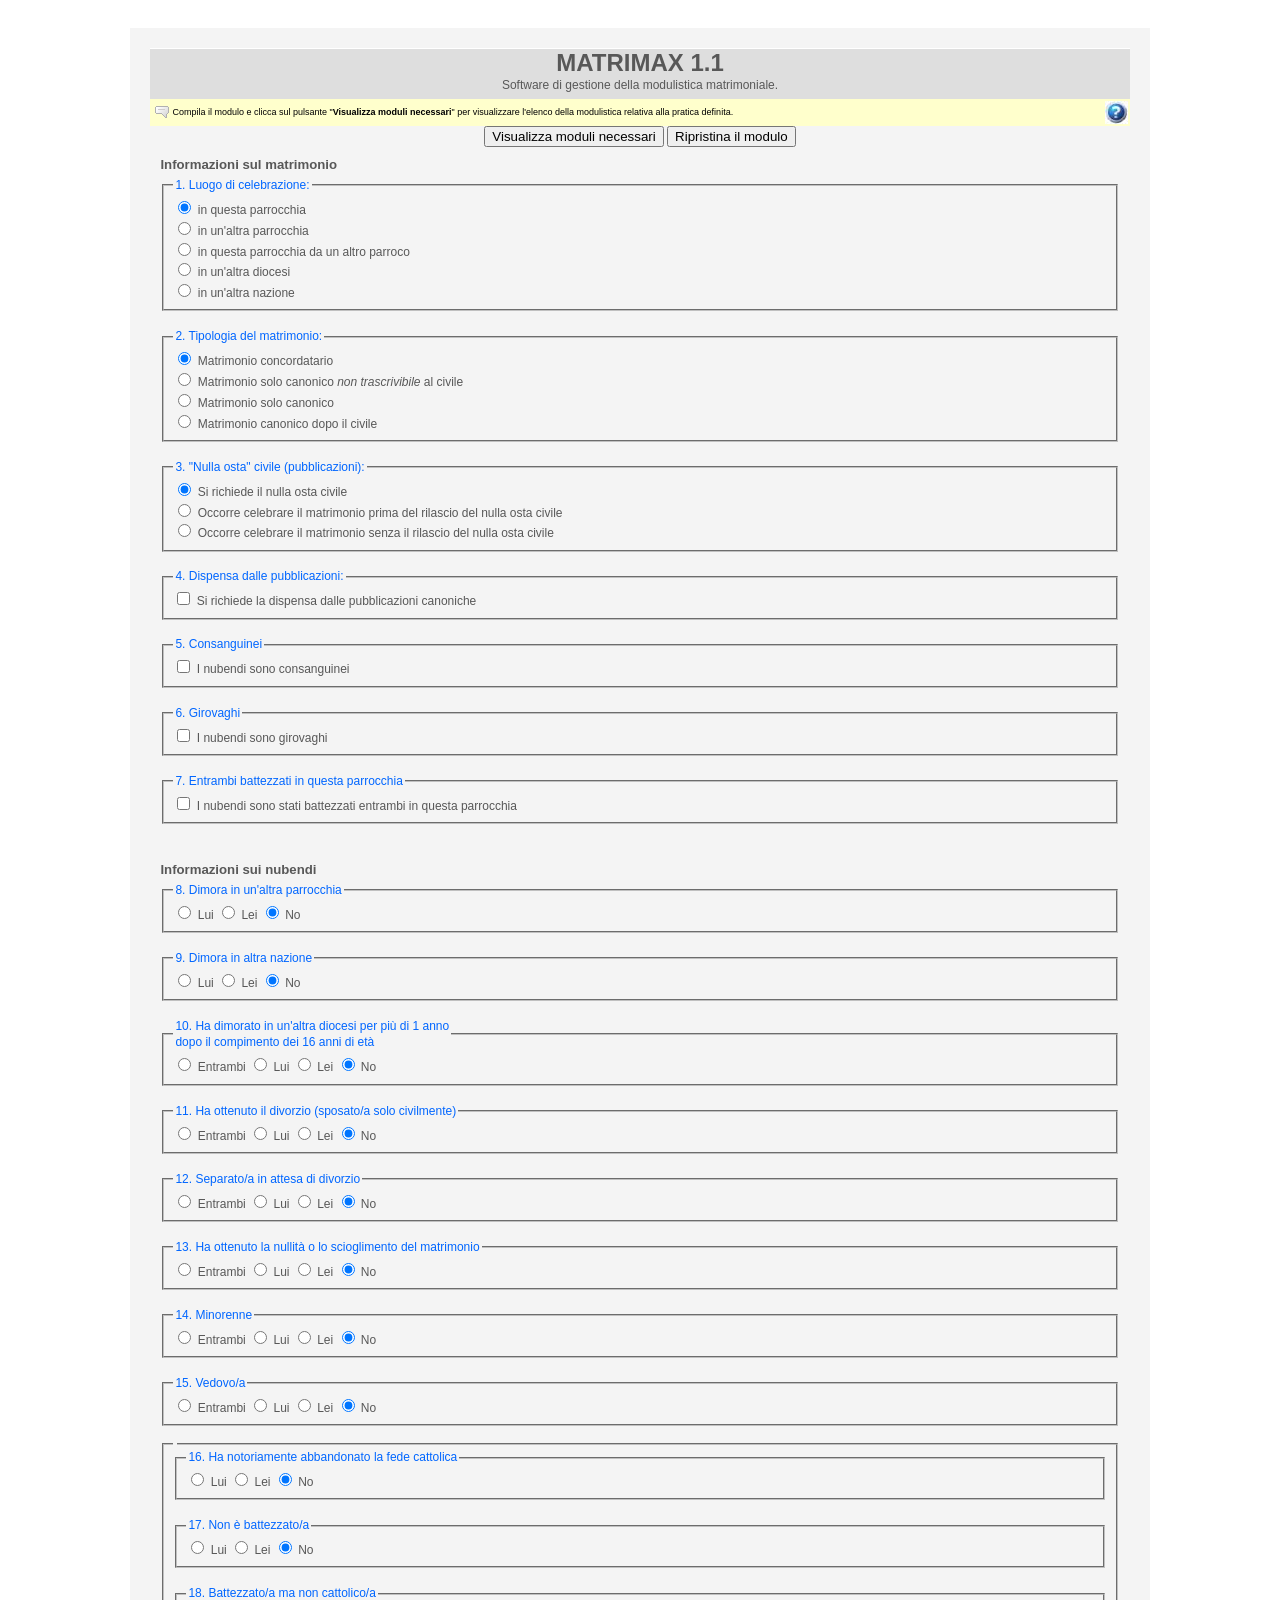
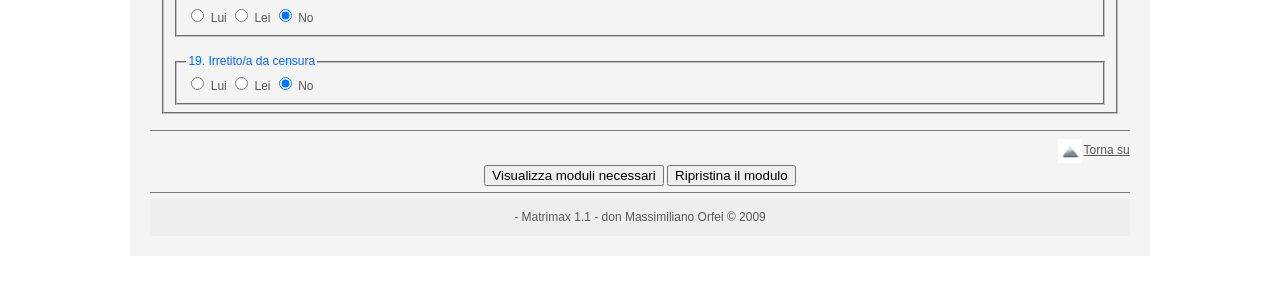
<file: index.html>
<!DOCTYPE html>
<html lang="it">
<head>
    <meta charset="UTF-8">
    <meta http-equiv="refresh" content="0; url=matrimax.htm">
    <title>Reindirizzamento in corso...</title>
    <script type="text/javascript">
        // Redirect alternativo via JavaScript per maggiore sicurezza
        window.location.href = "matrimax.htm"
    </script>
</head>
<body>
    <p>Se non vieni reindirizzato automaticamente, <a href="matrimax.html">clicca qui</a>.</p>
</body>
</html>
</file>
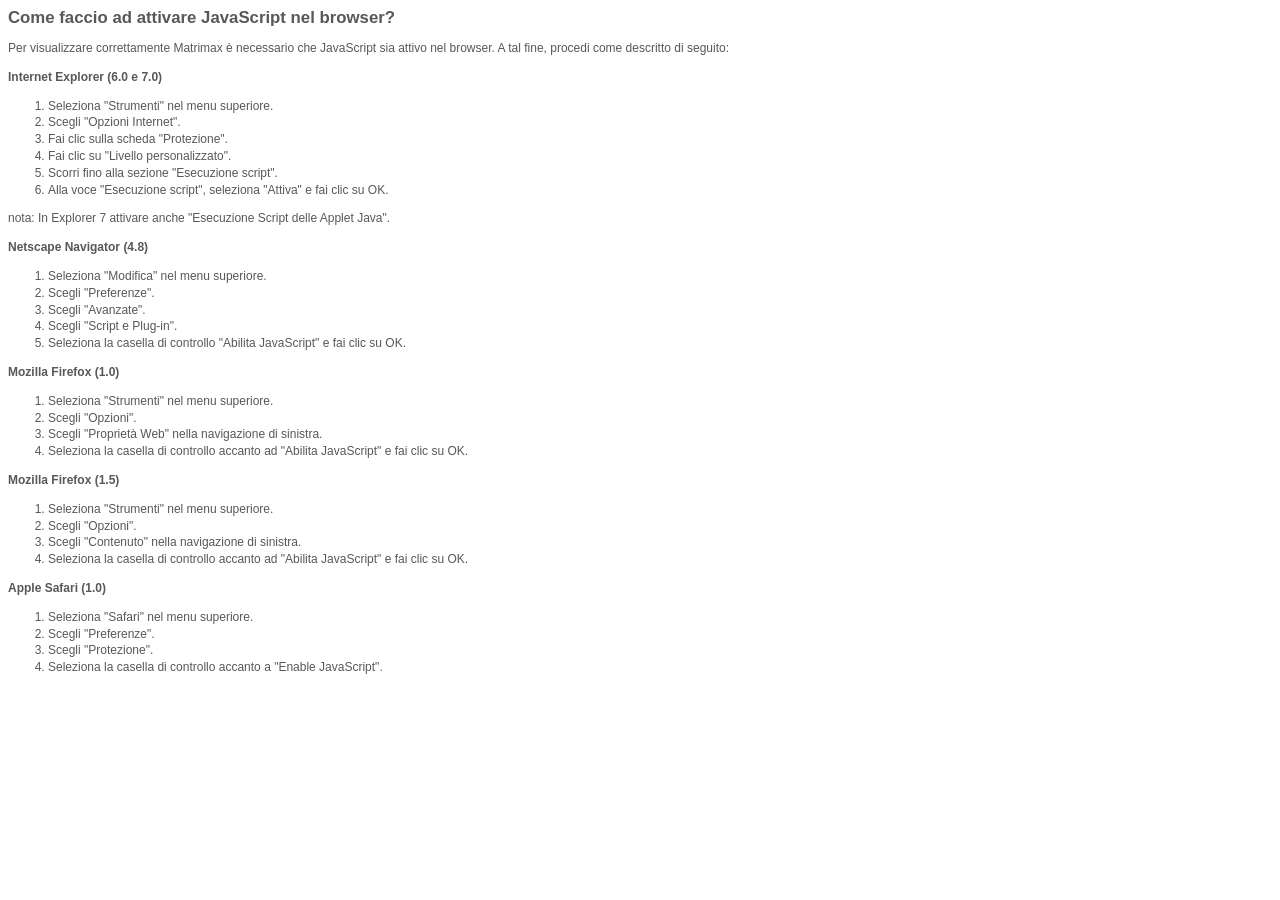
<file: attivare javascript.htm>
<!DOCTYPE HTML PUBLIC "-//W3C//DTD HTML 4.01 Transitional//EN"
"http://www.w3.org/TR/html4/loose.dtd">
<html>
<head>
<title>Documento senza titolo</title>
<meta http-equiv="Content-Type" content="text/html; charset=iso-8859-1">
<style type="text/css">
<!--
@import url("style2.css");
-->
</style>
</head>

<body>
<h2>Come faccio ad attivare JavaScript nel browser? </h2>

<p>Per visualizzare correttamente Matrimax &egrave; necessario che JavaScript sia attivo nel browser. A tal fine, procedi come descritto di seguito: </p>
<p><strong>Internet Explorer (6.0 e 7.0) </strong></p>
<ol>
  <li>Seleziona "Strumenti" nel menu superiore. </li>
  <li>Scegli "Opzioni Internet". </li>
  <li>Fai clic sulla scheda "Protezione". </li>
  <li>Fai clic su "Livello personalizzato". </li>
  <li>Scorri fino alla sezione "Esecuzione script". </li>
  <li>Alla voce "Esecuzione script", seleziona "Attiva" e fai clic su OK.</li>
</ol>
<p>nota: In Explorer 7 attivare anche &quot;Esecuzione Script delle Applet Java&quot;. </p>
<p><strong>Netscape Navigator (4.8) </strong></p>
<ol>
  <li>Seleziona "Modifica" nel menu superiore. </li>
  <li>Scegli "Preferenze". </li>
  <li>Scegli "Avanzate". </li>
  <li>Scegli "Script e Plug-in". </li>
  <li> Seleziona la casella di controllo "Abilita JavaScript" e fai clic su OK. </li>
</ol>
<p><strong>Mozilla Firefox (1.0) </strong></p>
<ol>
  <li>Seleziona "Strumenti" nel menu superiore. </li>
  <li>Scegli "Opzioni". </li>
  <li>Scegli "Propriet&agrave; Web" nella navigazione di sinistra. </li>
  <li>Seleziona la casella di controllo accanto ad "Abilita JavaScript" e fai clic su OK. </li>
</ol>
<p><strong>Mozilla Firefox (1.5) </strong></p>
<ol>
  <li>Seleziona "Strumenti" nel menu superiore. </li>
  <li>Scegli "Opzioni". </li>
  <li>Scegli "Contenuto" nella navigazione di sinistra. </li>
  <li>Seleziona la casella di controllo accanto ad "Abilita JavaScript" e fai clic su OK. </li>
</ol>
<p><strong>Apple Safari (1.0) </strong></p>
<ol>
  <li>Seleziona "Safari" nel menu superiore. </li>
  <li>Scegli "Preferenze". </li>
  <li>Scegli "Protezione". </li>
  <li>Seleziona la casella di controllo accanto a "Enable JavaScript". </li>
</ol>
</body>
</html>
</file>
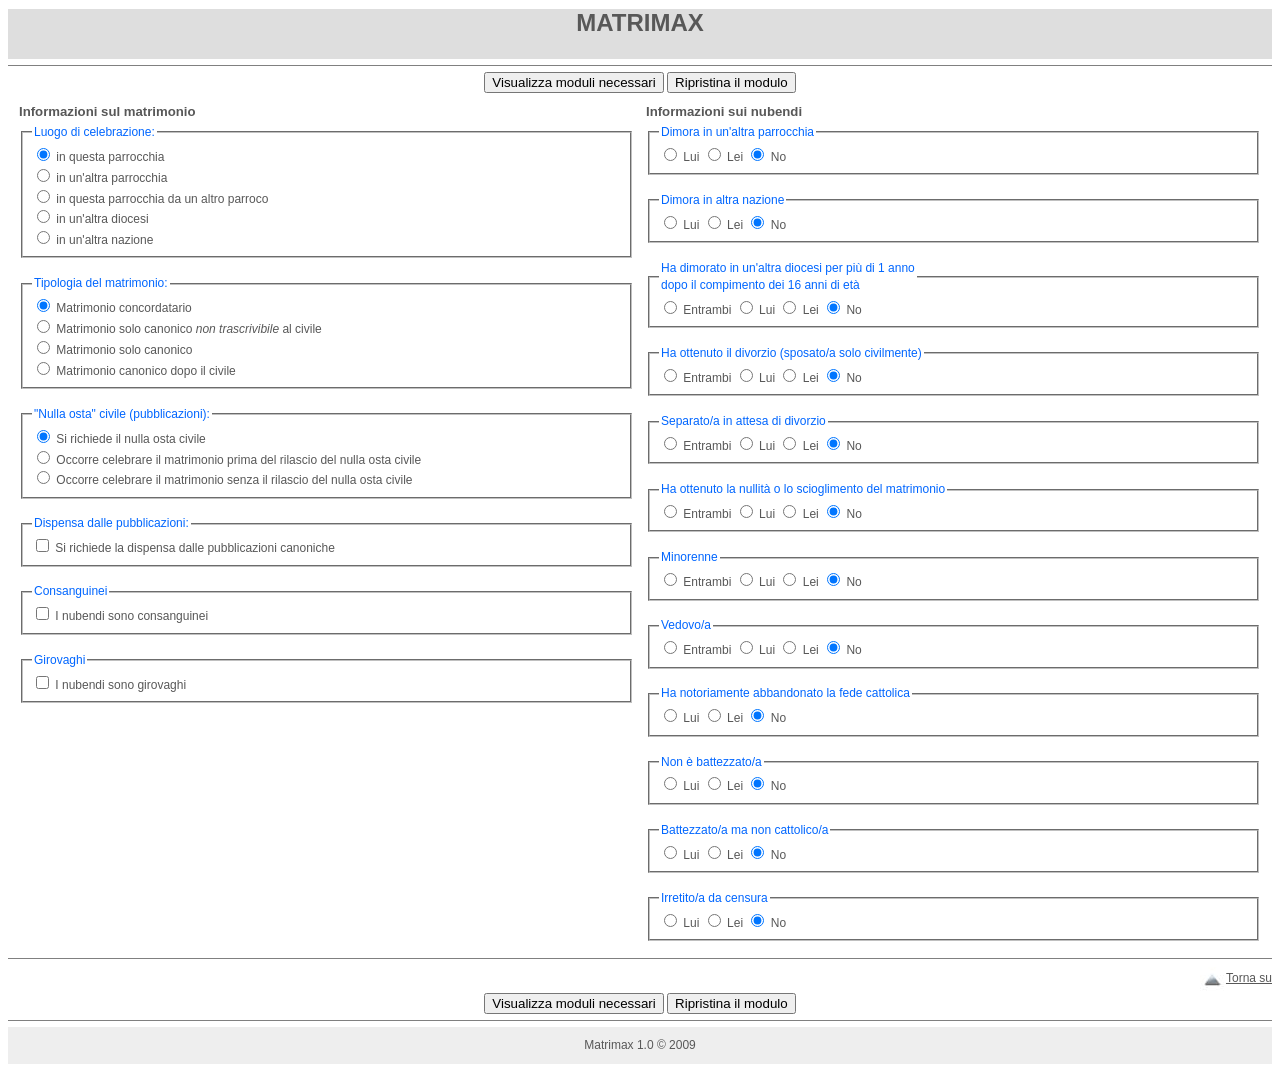
<file: Copia di matrimax.htm>
<!DOCTYPE HTML PUBLIC "-//W3C//DTD HTML 4.01 Transitional//EN"
"http://www.w3.org/TR/html4/loose.dtd">
<html>
<head>
<title>Matrimax</title>
<meta http-equiv="Content-Type" content="text/html; charset=iso-8859-1">
<link href="style2.css" rel="stylesheet" type="text/css">
 </head>

<body>
<div align="center">
  <div align="center" id="footer">
    <h1><strong>MATRIMAX<a name="Top"></a></strong></h1>
  </div>
  <hr size="1" noshade>
</div>

<form name="form1" method="get" action="elenco_moduli.htm">
  <div align="center">
    <input type="submit" name="Submit3" value="Visualizza moduli necessari">
    <input type="reset" name="Submit22" value="Ripristina il modulo">
  </div>
    <table width="100%"  border="0" cellspacing="10">
    <tr>
      <td width="50%" valign="top"><h4><strong>Informazioni sul matrimonio</strong></h4>

        <fieldset><legend>Luogo di celebrazione: </legend>
		  <input name="b1" type="radio" value="0" checked>
         in questa parrocchia        <br>
         <input type="radio" name="b1" value="1">
         in un'altra parrocchia        <br>
        <input type="radio" name="b1" value="2">
in questa parrocchia da un altro parroco<br>
<input type="radio" name="b1" value="3">
in un'altra diocesi<br>
<input type="radio" name="b1" value="4">
in un'altra nazione </fieldset><br>
<fieldset><legend>Tipologia del matrimonio: </legend><input name="b2" type="radio" value="0" checked>
Matrimonio concordatario <br>
<input type="radio" name="b2" value="1">
Matrimonio solo canonico <em>non trascrivibile</em> al civile<br>
<input type="radio" name="b2" value="2">
Matrimonio solo canonico<br>
<input type="radio" name="b2" value="3">
Matrimonio canonico dopo il civile </fieldset><br>
<fieldset><legend>"Nulla osta" civile (pubblicazioni):</legend><input name="b3" type="radio" value="0" checked>
Si richiede il nulla osta civile <br>
<input type="radio" name="b3" value="1">
Occorre celebrare il matrimonio prima del rilascio del nulla osta civile<br>
<input type="radio" name="b3" value="2">
Occorre celebrare il matrimonio senza il rilascio del nulla osta civile</fieldset><br><fieldset><legend>Dispensa dalle pubblicazioni:</legend><input type="checkbox" name="b4" value="si">
Si richiede la dispensa dalle pubblicazioni canoniche </fieldset><br>
 <fieldset><legend>Consanguinei</legend><input type="checkbox" name="r7" value="si">
I nubendi sono  consanguinei </fieldset><br>

<fieldset><legend>Girovaghi</legend><input type="checkbox" name="r8" value="si">
I nubendi sono girovaghi
</fieldset> <br>
<strong>
<br>
</strong></p>      </td>
      <td width="50%" valign="top"><h4><strong>Informazioni sui nubendi </strong></h4>
<fieldset><legend>Dimora in un'altra parrocchia</legend>
  
  <label>
  <input type="radio" name="r13" value="lui">
  Lui</label>
  <label>
  <input type="radio" name="r13" value="lei">
  
  Lei</label>
  <label>
  <input type="radio" name="r13" value="0" checked>
  No</label>
  </fieldset><br><fieldset><legend>Dimora in altra nazione</legend>
  <label>
  <input type="radio" name="r14" value="lui">
  Lui</label>
  <label>
  <input type="radio" name="r14" value="lei">
  Lei</label>
  <label>
  <input type="radio" name="r14" value="0" checked>
  No</label></fieldset><br>

<fieldset><legend>Ha dimorato in un'altra diocesi per pi&ugrave; di 1 anno<br> dopo il compimento dei 16 anni di et&agrave; </legend>
        <input name="r1" type="radio" value="entrambi">
  Entrambi</label>
        <label>
        <input type="radio" name="r1" value="lui">
        </label>
  Lui
  <label>
  <input type="radio" name="r1" value="lei">
  </label>
  Lei
  <label>
  <input type="radio" name="r1" value="0" checked>
  No</label>
  </fieldset><br><fieldset>
  <legend>Ha ottenuto il divorzio (sposato/a solo civilmente) </legend>
  <label>
  <input type="radio" name="r2" value="entrambi">
  Entrambi</label>
  <label>
  <input type="radio" name="r2" value="lui">
  </label>
  Lui
  <label>
  <input type="radio" name="r2" value="">
  Lei</label>
  <label>
  <input type="radio" name="r2" value="0" checked>
  No</label>
  </fieldset>  <br>
  <fieldset><legend>Separato/a in attesa di divorzio</legend>
   <label>
  <input type="radio" name="r3" value="entrambi">
  Entrambi</label>
  <label>
  <input type="radio" name="r3" value="lui">
  </label>
  Lui
  <label>
  <input type="radio" name="r3" value="lei">
  Lei</label>
  <label>
  <input type="radio" name="r3"  value="0" checked>
  No</label>
  </fieldset><br><fieldset><legend>Ha ottenuto la nullit&agrave; o lo scioglimento del matrimonio</legend>
  <label>
  <input type="radio" name="r4" value="entrambi">
  </label>
  <label>Entrambi</label>
  <label>
  <input type="radio" name="r4" value="lui">
  Lui</label>
  <label>
  <input type="radio" name="r4" value="lei">
  </label>
  Lei
  <label>
  <input type="radio" name="r4" value="0" checked>
  No</label>
  </fieldset><br><fieldset><legend>Minorenne</legend>
  <label>
  <input type="radio" name="r5" value="entrambi">
  Entrambi</label>
  <label>
  <input type="radio" name="r5" value="lui">
  Lui</label>
  <label>
  <input type="radio" name="r5" value="lei">
  </label>
  Lei
  <label>
  <input type="radio" name="r5" value="0" checked>
  No</label>
  </fieldset><br><fieldset><legend>Vedovo/a</legend>
  <label>
  <input type="radio" name="r6" value="entrambi">
  Entrambi</label>
  <label>
  <input type="radio" name="r6" value="lui">
  </label>
  Lui
  <label>
  <input type="radio" name="r6" value="lei">
  Lei</label>
  <label>
  <input type="radio" name="r6" value="0" checked>
  No</label>
  </fieldset>
  <br>
  <fieldset><legend>Ha notoriamente abbandonato la fede cattolica</legend>
  <label>
  <input type="radio" name="r9" value="lui">
  </label>
  Lui
  <label>
  <input type="radio" name="r9" value="lei">
  </label>
  Lei
  <label>
  <input type="radio" name="r9" value="0" checked>
  No</label>
  </fieldset><br>
  <fieldset><legend>Non &egrave; battezzato/a</legend>
  <label>
  <input type="radio" name="r10" value="lui">
  Lui</label>
  <label>
  <input type="radio" name="r10" value="lei">
  Lei</label>
  <label>
  <input type="radio" name="r10" value="0" checked>
  No</label>
  </fieldset>
  <br>
<fieldset><legend>Battezzato/a ma non cattolico/a</legend>
    <label>
  <input type="radio" name="r11" value="lui">
  Lui</label>
  <label>
  <input type="radio" name="r11" value="lei">
  Lei</label>
  <label>
  <input type="radio" name="r11" value="0" checked>
  No</label>
  </fieldset><br><fieldset><legend>Irretito/a da censura</legend>
  <label>
  <input type="radio" name="r12" value="lui">
  Lui</label>
  <label>
  <input type="radio" name="r12" value="lei">
  </label>
  Lei
  <label>
  <input type="radio" name="r12" value="0" checked>
  No</label>
  </fieldset></td>
    </tr>
  </table>
  <div align="center"><hr size="1" noshade></div>
    <div align="right"><a href="#Top"><img src="images/su.jpg" width="24" height="24" hspace="2" vspace="2" border="0" align="absmiddle">Torna su</a>
  </div>
    <div align="center">
      <input type="submit" name="Submit" value="Visualizza moduli necessari"> 
      <input type="reset" name="Submit2" value="Ripristina il modulo">
    
  </div>
</form>
<hr size="1" noshade>
<div align="center" id="lista">Matrimax 1.0 &copy; 2009 </div></body>
</html>
</file>
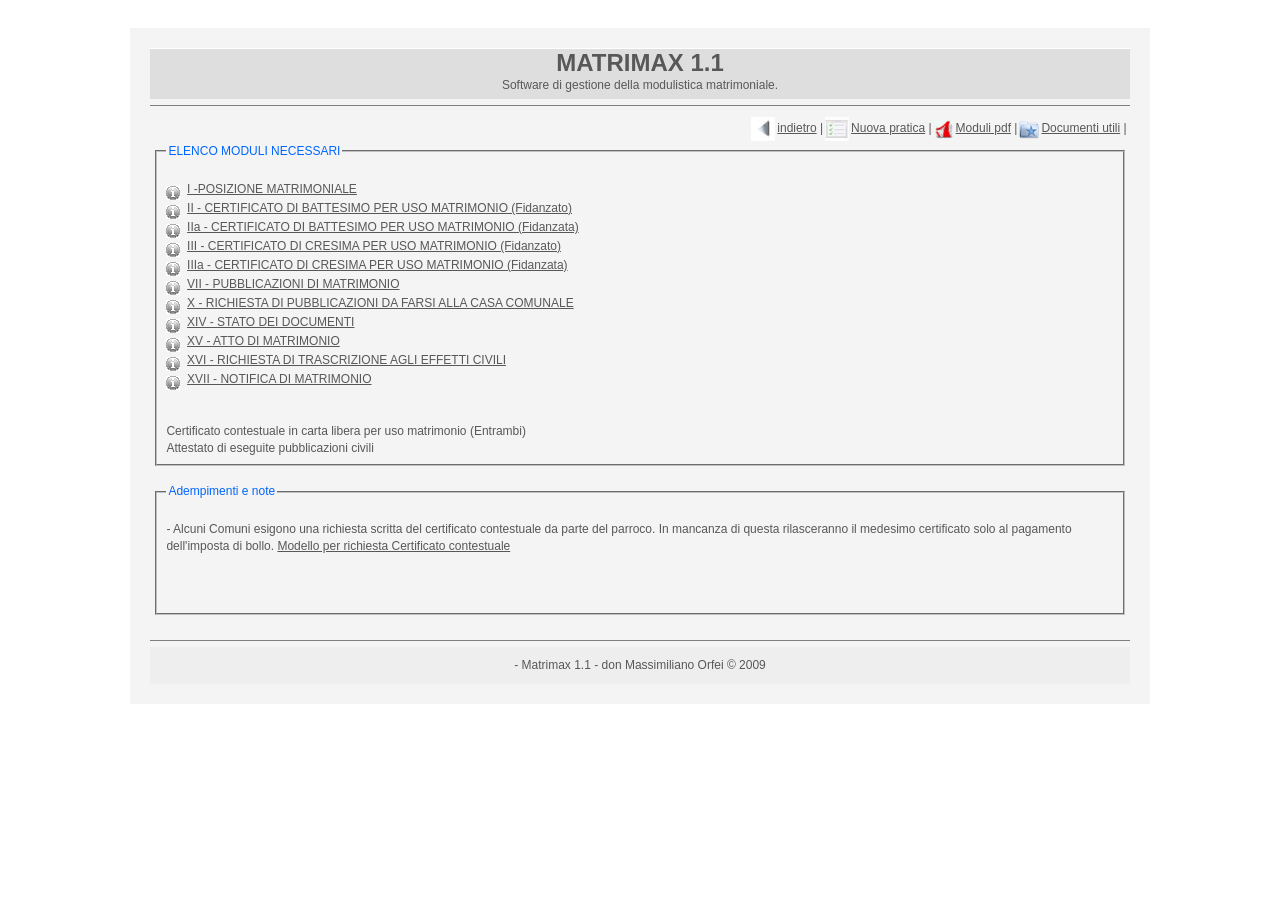
<file: elenco_moduli.htm>
<!DOCTYPE HTML PUBLIC "-//W3C//DTD HTML 4.01 Transitional//IT"
"http://www.w3.org/TR/html4/loose.dtd">
<html>
<head>
<title>Elenco moduli</title>
	<meta charset="UTF-8">
	<meta name="viewport" content="width=device-width, initial-scale=1.0">
<link href="style2.css" rel="stylesheet" type="text/css">
<style>
        /* Stili per computer (Desktop) */
        body { font-family: sans-serif; padding: 20px; }
        .container { width: 80%; margin: auto; background: #f4f4f4; padding: 20px; }

        /* Media Query per Smartphone (schermi fino a 600px) */
        @media screen and (max-width: 600px) {
            .container {
                width: 100%;    /* Occupa tutto lo schermo */
                padding: 10px;  /* Riduce i margini */
                font-size: 18px; /* Aumenta il testo per leggibilità */
            }
        }
</style>
<noscript>
<div align="center">
  <h3><font face="Verdana,Arial,Helvetica,sans-serif" color="#FF0000">
    ATTENZIONE!<BR>Per visualizzare correttamente il contenuto della
    pagina occorre abilitare JavaScript nel browser.<br>
	
  </font></h3><a href="attivare javascript.htm" target="_blank">Come faccio ad attivare JavaScript nel browser?</a><br><br>
</div>
</noscript>
<script type="text/javascript">
function parseGetVars()
{
  // creo una array
  var args = new Array();
  // individuo la query (cioè tutto quello che sta a destra del ?)
  // per farlo uso il metodo substring della proprietà search
  // dell'oggetto location
  var query = window.location.search.substring(1);
  // se c'è una querystring procedo alla sua analisi
  if (query)
  {
    // divido la querystring in blocchi sulla base del carattere &
    // (il carattere & è usato per concatenare i diversi parametri della URL)
    var strList = query.split('&');
    // faccio un ciclo per leggere i blocchi individuati nella querystring
    for(str in strList)
    {
      // divido ogni blocco mediante il simbolo uguale
      // (uguale è usato per l'assegnazione del valore)
      var parts = strList[str].split('=');
      // inserisco nella array args l'accoppiata nome = valore di ciascun
      // parametro presente nella querystring
      args[unescape(parts[0])] = unescape(parts[1]);
    }
  }
  return args;
}</script>

<script type="text/javascript"><!--
  var anteprima=window.location.search.substring(1);
//--></script>
<link href="style2.css" rel="stylesheet" type="text/css">
</head>

<body>
	<div class="container">
<div align="center" id="footer">  
  <h1><strong>MATRIMAX 1.1 </strong></h1>
Software di gestione della modulistica matrimoniale.</div>

<hr size="1" noshade>

<table width="100%"  border="0">
  <tr>
    <td>
	 
	  <div align="right">
 <a href="javascript:history.back()"><img src="images/freccia_xs.jpg" width="24" height="24" hspace="2" vspace="2" align="absmiddle">indietro</a> |<a href="matrimax.htm"><img src="images/modulo.jpg" width="24" height="24" hspace="2" vspace="2" align="absmiddle">Nuova pratica</a> |<a href="moduli/" target="_blank"><img src="images/Adobe%20Acrobat%20Reader.gif" width="20" height="20" hspace="2" vspace="2" align="absmiddle">Moduli pdf</a> |<a href="documenti/" target="_blank"><img src="images/folder_clipboard_normal_thumb.png" width="20" height="20" hspace="2" vspace="2" align="absmiddle">Documenti utili</a> |  
 <script language="JavaScript">
<!--
if (anteprima !=""){
document.write("<a href=\"stampa.htm?"+anteprima+"\"><img src=\"images/icon-print.jpg\" width=\"20\" height=\"23\" hspace=\"2\" vspace=\"2\" align=\"absmiddle\">stampa</a>")

}// else {
//alert("Errore! Dati per anteprima non disponibili!")}
//-->
</script>      
 </div>
	  <fieldset>
<legend> ELENCO MODULI NECESSARI</legend>
 
 <br>
<script language="JavaScript" type="text/javascript" src="moduli.js"></script>
 <script language="JavaScript" type="text/javascript" src="controllo.js"></script>


 </fieldset>

<br>
  
<fieldset>
<legend>Adempimenti e note</legend>
  <label><script language="JavaScript" type="text/javascript" src="adempimenti.js"></script>
  </label>
  <br>
  <br>

</fieldset>  
 
  
  </tr>
</table>
<br>

<hr size="1" noshade>
<div align="center" id="lista">- Matrimax 1.1 - don Massimiliano Orfei &copy; 2009 </div>
	</div>
</body>
</html>
</file>
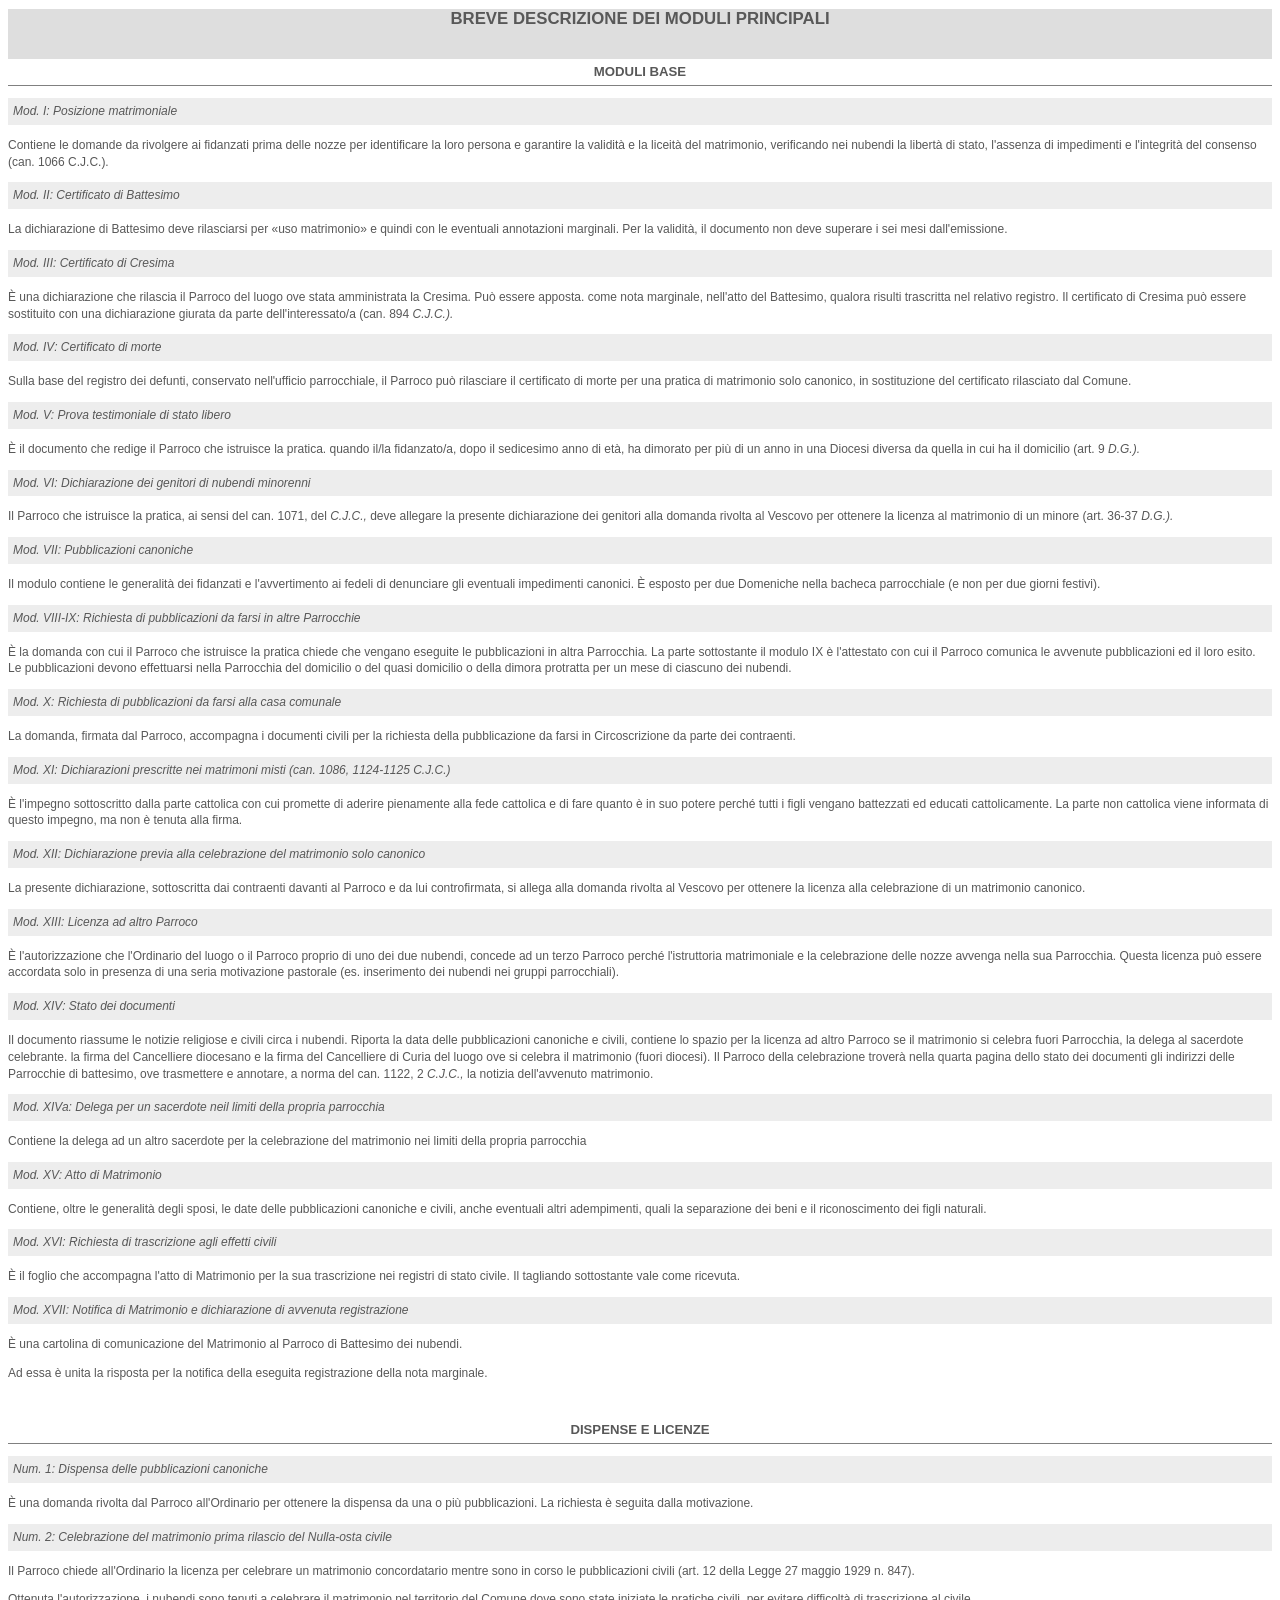
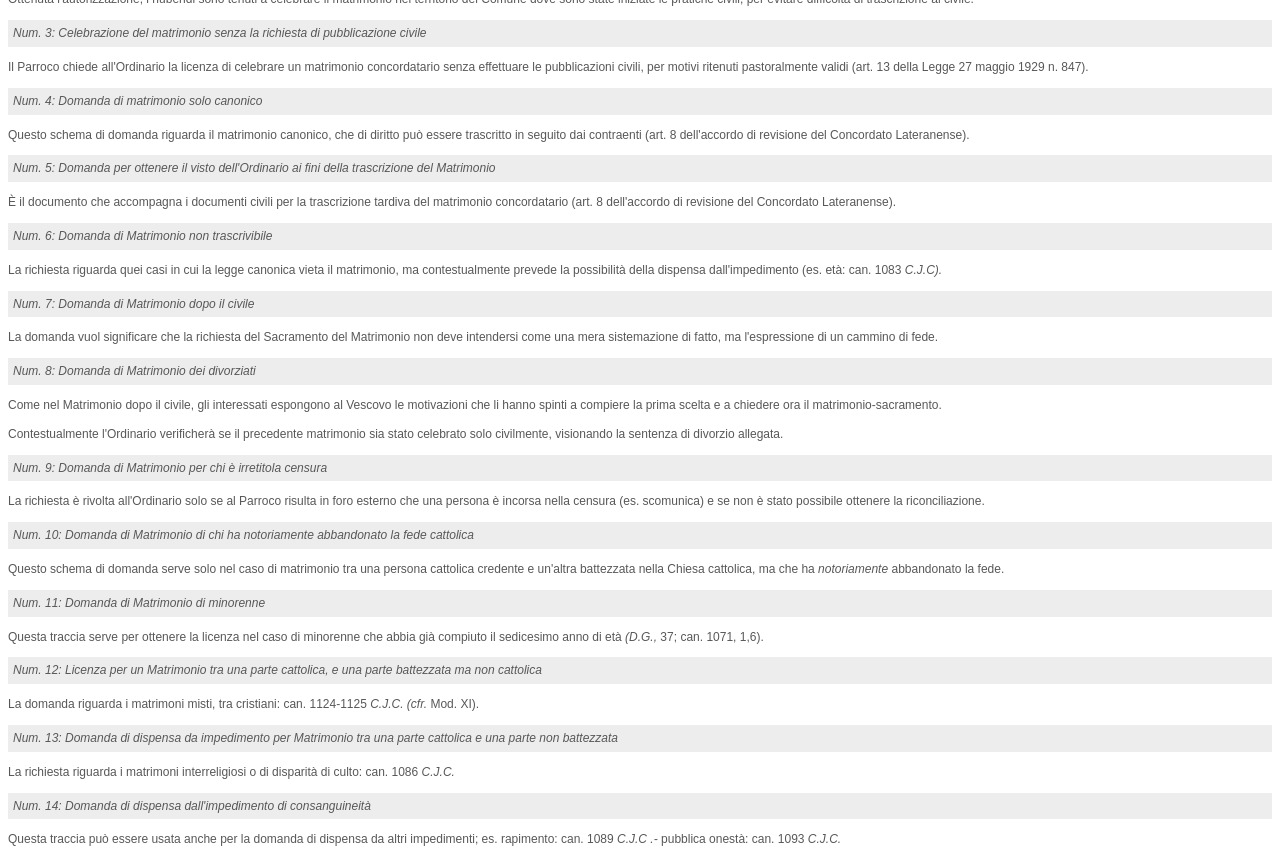
<file: info_moduli.htm>
<!DOCTYPE HTML PUBLIC "-//W3C//DTD HTML 4.01 Transitional//EN"
"http://www.w3.org/TR/html4/loose.dtd">
<html>
<head>
<title>Descrizione moduli</title>
<meta http-equiv="Content-Type" content="text/html; charset=iso-8859-1">
<style type="text/css">
<!--
@import url("style2.css");
-->
</style>
</head>

<body>
<h2 id="footer">BREVE DESCRIZIONE DEI MODULI PRINCIPALI 
</h2>
<h3 align="center"><strong>MODULI BASE </strong></h3>
<hr size="1" noshade>
<p class="navigation"><em>Mod. I: Posizione matrimoniale <a name="I"></a></em></p>
<p>Contiene le domande da rivolgere ai fidanzati prima delle nozze per identificare la loro persona e garantire la validit&agrave; e la liceit&agrave; del matrimonio, verificando nei nubendi la libert&agrave; di stato, l'assenza di impedimenti e l'integrit&agrave; del consenso (can. 1066 C.J.C.). </p>
<p class="navigation"><em>Mod. II: Certificato di Battesimo <a name="II"></a></em></p>
<p>La dichiarazione di Battesimo deve rilasciarsi per &laquo;uso matrimonio&raquo; e quindi con le eventuali annotazioni marginali. Per la validit&agrave;, il documento non deve superare i sei mesi dall'emissione. </p>
<p class="navigation"><em>Mod. III: Certificato di Cresima <a name="III"></a></em></p>
&Egrave; una dichiarazione che rilascia il Parroco del luogo ove stata amministrata la Cresima. Pu&ograve; essere apposta. come nota marginale, nell'atto del Battesimo, qualora risulti trascritta nel relativo registro. Il certificato di Cresima pu&ograve; essere sostituito con una dichiarazione giurata da parte dell'interessato/a (can. 894 <em>C.J.C.). </em>
<p class="navigation"><em>Mod. IV: Certificato di morte <a name="IV"></a></em></p>
<p>Sulla base del registro dei defunti, conservato nell'ufficio parrocchiale, il Parroco pu&ograve; rilasciare il certificato di morte per una pratica di matrimonio solo canonico, in sostituzione del certificato rilasciato dal Comune. </p>
<p class="navigation"><em>Mod. V: Prova testimoniale di stato libero <a name="V"></a></em></p>
<p>&Egrave; il documento che redige il Parroco che istruisce la pratica. quando il/la fidanzato/a, dopo il sedicesimo anno di et&agrave;, ha dimorato per pi&ugrave; di un anno in una Diocesi diversa da quella in cui ha il domicilio (art. 9 <em>D.G.). </em></p>
<p class="navigation"><em>Mod. VI: Dichiarazione dei genitori di nubendi minorenni <a name="VI"></a></em></p>
<p>Il Parroco che istruisce la pratica, ai sensi del can. 1071, del <em>C.J.C., </em>deve allegare la presente dichiarazione dei genitori alla domanda rivolta al Vescovo per ottenere la licenza al matrimonio di un minore (art. 36-37 <em>D.G.). </em></p>
<p class="navigation"><em>Mod. VII: Pubblicazioni canoniche <a name="VII"></a></em></p>
Il modulo contiene le generalit&agrave; dei fidanzati e l'avvertimento ai fedeli di denunciare gli eventuali impedimenti canonici. &Egrave; esposto per due Domeniche nella bacheca parrocchiale (e non per due giorni festivi).
<p class="navigation"><em>Mod. VIII-IX: Richiesta di pubblicazioni da farsi in altre Parrocchie <a name="VIII"></a><a name="IX"></a></em></p>
&Egrave; la domanda con cui il Parroco che istruisce la pratica chiede che vengano eseguite le pubblicazioni in altra Parrocchia. La parte sottostante il modulo IX &egrave; l'attestato con cui il Parroco comunica le avvenute pubblicazioni ed il loro esito. Le pubblicazioni devono effettuarsi nella Parrocchia del domicilio o del quasi domicilio o della dimora protratta per un mese di ciascuno dei nubendi. 
<p class="navigation"><em>Mod. X: Richiesta di pubblicazioni da farsi alla casa comunale <a name="X"></a></em></p>
<p>La domanda, firmata dal Parroco, accompagna i documenti civili per la richiesta della pubblicazione da farsi in Circoscrizione da parte dei contraenti. </p>
<p class="navigation"><em>Mod. XI: Dichiarazioni prescritte nei matrimoni misti (can. 1086, 1124-1125 C.J.C.) <a name="XI"></a></em></p>
&Egrave; l'impegno sottoscritto dalla parte cattolica con cui promette di aderire pienamente alla fede cattolica e di fare quanto &egrave; in suo potere perch&eacute; tutti i figli vengano battezzati ed educati cattolicamente. La parte non cattolica viene informata di questo impegno, ma non &egrave; tenuta alla firma.
<p class="navigation"><em>Mod. XII: Dichiarazione previa alla celebrazione del matrimonio solo canonico <a name="XII"></a></em></p>
<p>La presente dichiarazione, sottoscritta dai contraenti davanti al Parroco e da lui controfirmata, si allega alla domanda rivolta al Vescovo per ottenere la licenza alla celebrazione di un matrimonio canonico. </p>
<p class="navigation"><em>Mod. XIII: Licenza ad altro Parroco <a name="XIII"></a></em></p>
&Egrave; l'autorizzazione che l'Ordinario del luogo o il Parroco proprio di uno dei due nubendi, concede ad un terzo Parroco perch&eacute; l'istruttoria matrimoniale e la celebrazione delle nozze avvenga nella sua Parrocchia. Questa licenza pu&ograve; essere accordata solo in presenza di una seria motivazione pastorale (es. inserimento dei nubendi nei gruppi parrocchiali).
<p class="navigation"><em>Mod. XIV: Stato dei documenti <a name="XIV"></a></em></p>
<p>Il documento riassume le notizie religiose e civili circa i nubendi. Riporta la data delle pubblicazioni canoniche e civili, contiene lo spazio per la licenza ad altro Parroco se il matrimonio si celebra fuori Parrocchia, la delega al sacerdote celebrante. la firma del Cancelliere diocesano e la firma del Cancelliere di Curia del luogo ove si celebra il matrimonio (fuori diocesi). Il Parroco della celebrazione trover&agrave; nella quarta pagina dello stato dei documenti gli indirizzi delle Parrocchie di battesimo, ove trasmettere e annotare, a norma del can. 1122, 2 <em>C.J.C., </em>la notizia dell'avvenuto matrimonio. </p>
<p class="navigation"><em>Mod. XIVa: Delega per un sacerdote neil limiti della propria parrocchia <a name="XIVa"></a></em></p>
<p>Contiene la delega ad un altro sacerdote per la celebrazione del matrimonio nei limiti della propria parrocchia</p>
<p class="navigation"><em>Mod. XV: Atto di Matrimonio <a name="XV"></a></em></p>
<p>Contiene, oltre le generalit&agrave; degli sposi, le date delle pubblicazioni canoniche e civili, anche eventuali altri adempimenti, quali la separazione dei beni e il riconoscimento dei figli naturali. </p>
<p class="navigation"><em>Mod. XVI: Richiesta di trascrizione agli effetti civili <a name="XVI"></a></em></p>
<p>&Egrave; il foglio che accompagna l'atto di Matrimonio per la sua trascrizione nei registri di stato civile. Il tagliando sottostante vale come ricevuta. </p>
<p class="navigation"><em>Mod. XVII: Notifica di Matrimonio e dichiarazione di avvenuta registrazione <a name="XVII"></a></em></p>
<p>&Egrave; una cartolina di comunicazione del Matrimonio al Parroco di Battesimo dei nubendi. </p>
<p>Ad essa &egrave; unita la risposta per la notifica della eseguita registrazione della nota marginale. </p>
<p>&nbsp;</p>
<h3 align="center"><strong>DISPENSE E LICENZE</strong></h3>
<hr size="1" noshade>
<p class="navigation"><em>Num. 1: Dispensa delle pubblicazioni canoniche <a name="1"></a></em></p>
<p>&Egrave; una domanda rivolta dal Parroco all'Ordinario per ottenere la dispensa da una o pi&ugrave; pubblicazioni. La richiesta &egrave; seguita dalla motivazione. </p>
<p class="navigation"><em>Num. 2: Celebrazione del matrimonio prima rilascio del Nulla-osta civile <a name="2"></a></em></p>
<p>Il Parroco chiede all'Ordinario la licenza per celebrare un matrimonio concordatario mentre sono in corso le pubblicazioni civili (art. 12 della Legge 27 maggio 1929 n. 847). </p>
<p>Ottenuta l'autorizzazione, i nubendi sono tenuti a celebrare il matrimonio nel territorio del Comune dove sono state iniziate le pratiche civili, per evitare difficolt&agrave; di trascrizione al civile. </p>
<p class="navigation"><em>Num. 3: Celebrazione del matrimonio senza la richiesta di pubblicazione civile <a name="3"></a></em></p>
<p>Il Parroco chiede all'Ordinario la licenza di celebrare un matrimonio concordatario senza effettuare le pubblicazioni civili, per motivi ritenuti pastoralmente validi (art. 13 della Legge 27 maggio 1929 n. 847). </p>
<p class="navigation"><em>Num. 4: Domanda di matrimonio solo canonico <a name="4"></a></em></p>
<p>Questo schema di domanda riguarda il matrimonio canonico, che di diritto pu&ograve; essere trascritto in seguito dai contraenti (art. 8 dell'accordo di revisione del Concordato Lateranense). </p>
<p class="navigation"><em>Num. 5: Domanda per ottenere il visto dell'Ordinario ai fini della trascrizione del Matrimonio <a name="5"></a></em></p>
<p>&Egrave; il documento che accompagna i documenti civili per la trascrizione tardiva del matrimonio concordatario (art. 8 dell'accordo di revisione del Concordato Lateranense). </p>
<p class="navigation"><em>Num. 6: Domanda di Matrimonio non trascrivibile <a name="6"></a></em></p>
<p>La richiesta riguarda quei casi in cui la legge canonica vieta il matrimonio, ma contestualmente prevede la possibilit&agrave; della dispensa dall'impedimento (es. et&agrave;: can. 1083 <em>C.J.C). </em></p>
<p class="navigation"><em>Num. 7: Domanda di Matrimonio dopo il civile <a name="7"></a></em></p>
<p>La domanda vuol significare che la richiesta del Sacramento del Matrimonio non deve intendersi come una mera sistemazione di fatto, ma l'espressione di un cammino di fede. </p>
<p class="navigation"><em>Num. 8: Domanda di Matrimonio dei divorziati <a name="8"></a></em></p>
<p>Come nel Matrimonio dopo il civile, gli interessati espongono al Vescovo le motivazioni che li hanno spinti a compiere la prima scelta e a chiedere ora il matrimonio-sacramento. </p>
<p>Contestualmente l'Ordinario verificher&agrave; se il precedente matrimonio sia stato celebrato solo civilmente, visionando la sentenza di divorzio allegata. </p>
<p class="navigation"><em>Num. 9: Domanda di Matrimonio per chi &egrave; irretitola censura <a name="9"></a></em></p>
<p>La richiesta &egrave; rivolta all'Ordinario solo se al Parroco risulta in foro esterno che una persona &egrave; incorsa nella censura (es. scomunica) e se non &egrave; stato possibile ottenere la riconciliazione. </p>
<p class="navigation"><em>Num. 10: Domanda di Matrimonio di chi ha notoriamente abbandonato la fede cattolica <a name="10"></a></em></p>
<p>Questo schema di domanda serve solo nel caso di matrimonio tra una persona cattolica credente e un'altra battezzata nella Chiesa cattolica, ma che ha <em>notoriamente </em>abbandonato la fede. </p>
<p class="navigation"><em>Num. 11: Domanda di Matrimonio di minorenne <a name="11"></a></em></p>
<p>Questa traccia serve per ottenere la licenza nel caso di minorenne che abbia gi&agrave; compiuto il sedicesimo anno di et&agrave; <em>(D.G., </em>37; can. 1071, 1,6). </p>
<p class="navigation"><em>Num. 12: Licenza per un Matrimonio tra una parte cattolica, e una parte battezzata ma non cattolica <a name="12"></a></em></p>
<p>La domanda riguarda i matrimoni misti, tra cristiani: can. 1124-1125 <em>C.J.C. (cfr. </em>Mod. XI). </p>
<p class="navigation"><em>Num. 13: Domanda di dispensa da impedimento per Matrimonio tra una parte cattolica e una parte non battezzata <a name="13"></a></em></p>
<p>La richiesta riguarda i matrimoni interreligiosi o di disparit&agrave; di culto: can. 1086 <em>C.J.C. </em></p>
<p class="navigation"><em>Num. 14: Domanda di dispensa dall'impedimento di consanguineit&agrave; <a name="14"></a></em></p>
<p>Questa traccia pu&ograve; essere usata anche per la domanda di dispensa da altri impedimenti; es. rapimento: can. 1089 <em>C.J.C .- </em>pubblica onest&agrave;: can. 1093 <em>C.J.C. </em><strong><em></em></strong></p>
</body>
</html>
</file>
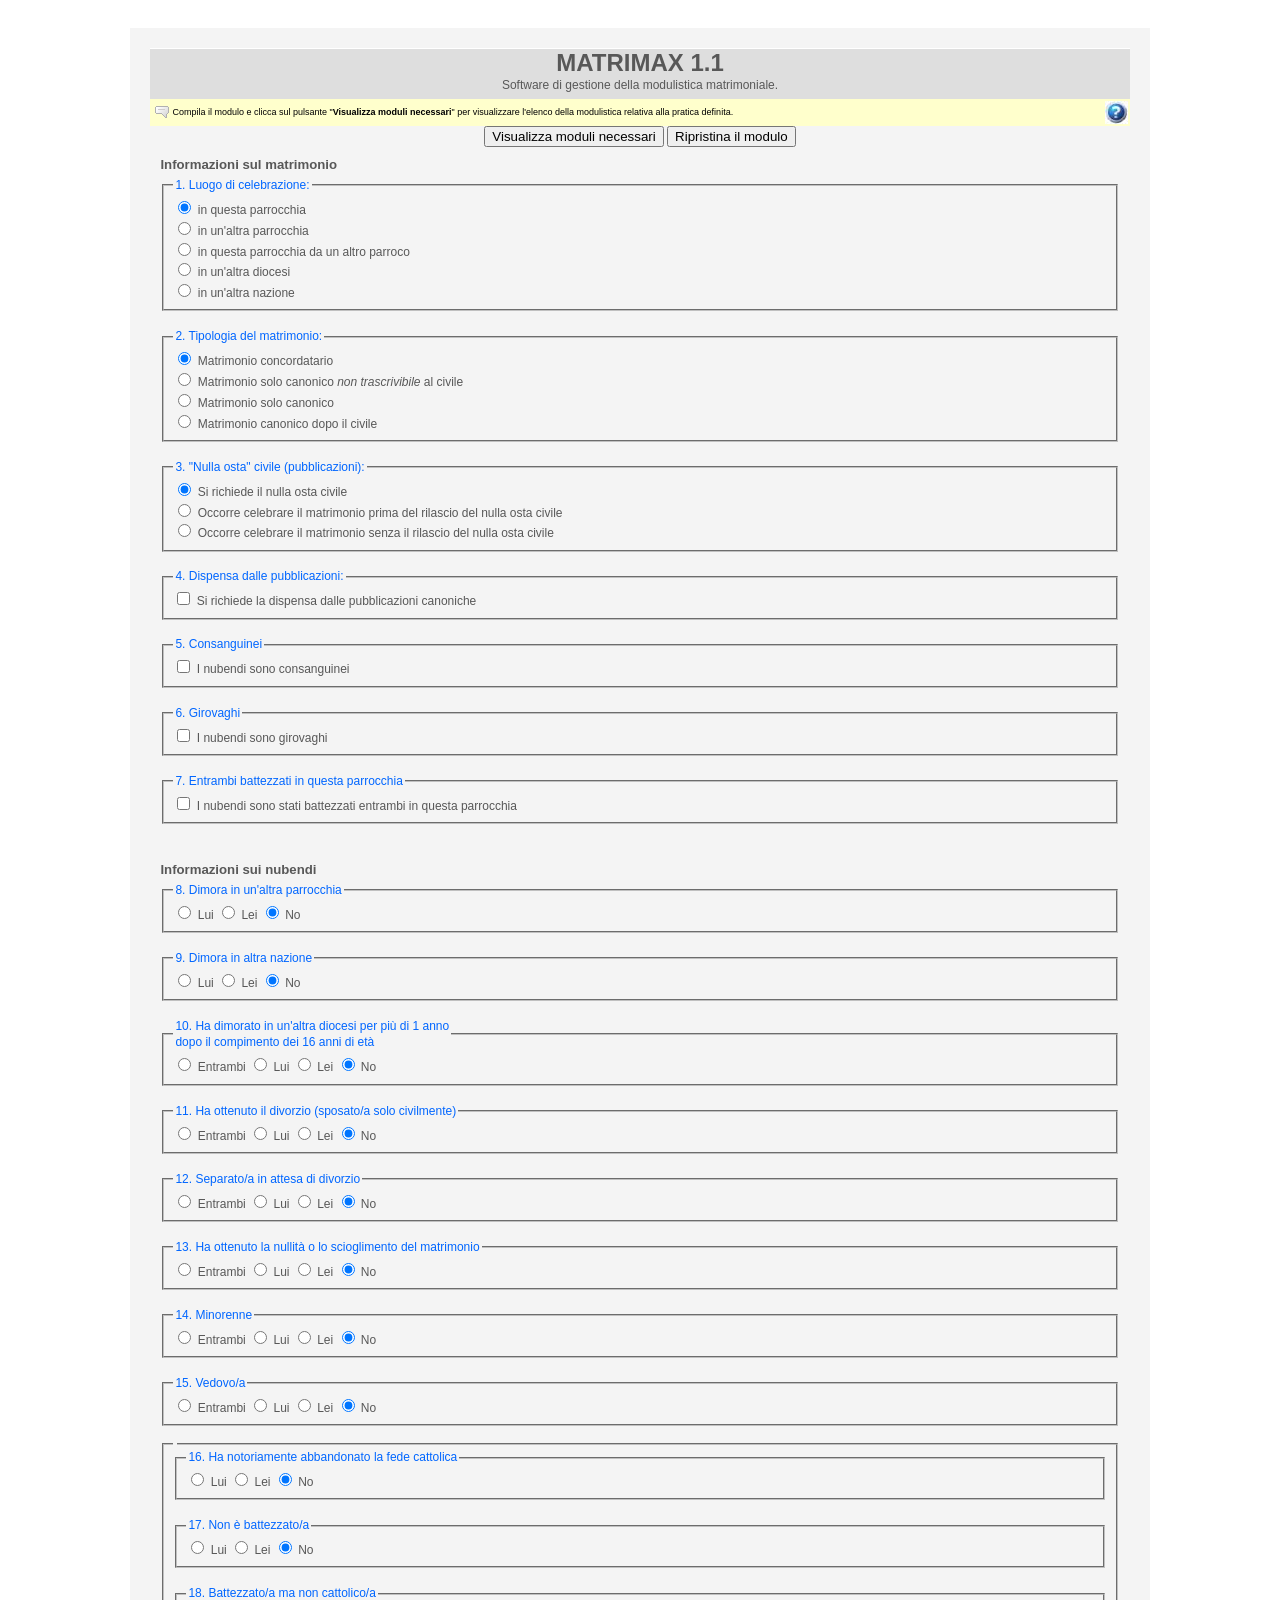
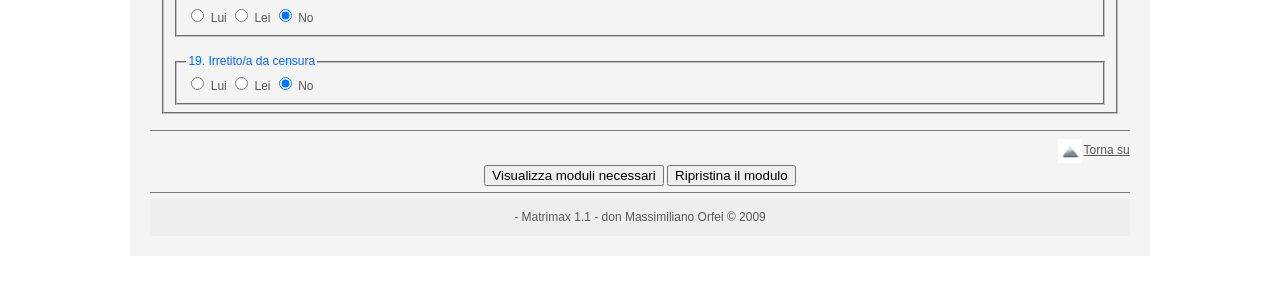
<file: matrimax.htm>
<!DOCTYPE HTML PUBLIC "-//W3C//DTD HTML 4.01 Transitional//EN"
"http://www.w3.org/TR/html4/loose.dtd">
<html>
<head>
<title>Matrimax</title>
	<meta charset="UTF-8">
	<meta name="viewport" content="width=device-width, initial-scale=1.0">
<link href="style2.css" rel="stylesheet" type="text/css">
<style>
        /* Stili per computer (Desktop) */
        body { font-family: sans-serif; padding: 20px; }
        .container { width: 80%; margin: auto; background: #f4f4f4; padding: 20px; }

        /* Media Query per Smartphone (schermi fino a 600px) */
        @media screen and (max-width: 600px) {
            .container {
                width: 100%;    /* Occupa tutto lo schermo */
                padding: 10px;  /* Riduce i margini */
                font-size: 18px; /* Aumenta il testo per leggibilità */
            }
        }
</style>
	<noscript>
<div align="center">
  <h3><font face="Verdana,Arial,Helvetica,sans-serif" color="#FF0000">
    ATTENZIONE!<BR>Per visualizzare correttamente il contenuto della
    pagina occorre abilitare JavaScript nel browser.<br>
	
  </font></h3><a href="attivare javascript.htm" target="_blank">Come faccio ad attivare JavaScript nel browser?</a><br><br>
</div>
</noscript>
</head>

<body>
	<div class="container">
<div align="center">
  <div align="center" id="footer">
    <h1><strong>MATRIMAX 1.1 <a name="Top"></a></strong></h1>
  Software di gestione della modulistica matrimoniale.</div>
</div>
<table width="100%"  border="0" cellpadding="0" cellspacing="2" bgcolor="#FFFFCC">
  <tr id="piccolo">
    <td height="10"><img src="images/bubble.gif" width="16" height="16" hspace="2" vspace="2" align="absmiddle">Compila il modulo e clicca sul pulsante "<strong>Visualizza moduli necessari</strong>" per visualizzare l'elenco della modulistica relativa alla pratica definita.</td>
    <td height="10"><div align="right"><a title= "Informazioni sul Programma" href="leggimi.txt" target="_blank"><img src="images/guida.jpg" border="0" align="right"></a></div></td>
  </tr>
</table>
<form name="form1" method="get" action="elenco_moduli.htm">
  <div align="center">
    <input type="submit" name="Submit3" value="Visualizza moduli necessari">
    <input type="reset" name="Submit22" value="Ripristina il modulo">
  </div>
    <table width="100%"  border="0" cellpadding="0" cellspacing="10">
    <tr>
      <td width="100%" valign="top"><h4><strong>Informazioni sul matrimonio</strong></h4>

        <fieldset>
        <legend>1. Luogo di celebrazione: </legend>
		  <input name="b1" type="radio" value="0" checked>
         in questa parrocchia        <br>
         <input type="radio" name="b1" value="1">
         in un'altra parrocchia        <br>
        <input type="radio" name="b1" value="2">
in questa parrocchia da un altro parroco<br>
<input type="radio" name="b1" value="3">
in un'altra diocesi<br>
<input type="radio" name="b1" value="4">
in un'altra nazione </fieldset><br>
<fieldset>
<legend>2. Tipologia del matrimonio: </legend>
<input name="b2" type="radio" value="0" checked>
Matrimonio concordatario <br>
<input type="radio" name="b2" value="1">
Matrimonio solo canonico <em>non trascrivibile</em> al civile<br>
<input type="radio" name="b2" value="2">
Matrimonio solo canonico<br>
<input type="radio" name="b2" value="3">
Matrimonio canonico dopo il civile </fieldset><br>
<fieldset>
<legend>3. "Nulla osta" civile (pubblicazioni):</legend>
<input name="b3" type="radio" value="0" checked>
Si richiede il nulla osta civile<br>
<input type="radio" name="b3" value="1">
Occorre celebrare il matrimonio prima del rilascio del nulla osta civile<br>
<input type="radio" name="b3" value="2">
Occorre celebrare il matrimonio senza il rilascio del nulla osta civile</fieldset><br><fieldset>
<legend>4. Dispensa dalle pubblicazioni:</legend>
<input type="checkbox" name="b4" value="si">
Si richiede la dispensa dalle pubblicazioni canoniche </fieldset><br>
 <fieldset>
 <legend>5. Consanguinei</legend>
 <input type="checkbox" name="r7" value="si">
I nubendi sono  consanguinei </fieldset><br>

<fieldset>
<legend>6. Girovaghi</legend>
<input type="checkbox" name="r8" value="si">
I nubendi sono girovaghi
</fieldset> <br>

<fieldset>
<legend>7. Entrambi battezzati in questa parrocchia</legend>
<input type="checkbox" name="r15" value="si">
I nubendi sono stati battezzati entrambi in questa parrocchia 
</fieldset> <br>
<br>
</p>
<h4><strong>Informazioni sui nubendi </strong></h4>
<fieldset>
<legend>8. Dimora in un'altra parrocchia</legend>
  
  <label>
  <input type="radio" name="r13" value="lui">
  Lui</label>
  <label>
  <input type="radio" name="r13" value="lei">
  
  Lei</label>
  <label>
  <input type="radio" name="r13" value="0" checked>
  No</label>
  </fieldset><br><fieldset>
  <legend>9. Dimora in altra nazione</legend>
  <label>
  <input type="radio" name="r14" value="lui">
  Lui</label>
  <label>
  <input type="radio" name="r14" value="lei">
  Lei</label>
  <label>
  <input type="radio" name="r14" value="0" checked>
  No</label></fieldset><br>

<fieldset>
<legend>10. Ha dimorato in un'altra diocesi per pi&ugrave; di 1 anno<br>
 dopo il compimento dei 16 anni di et&agrave; </legend>
        <input name="r1" type="radio" value="entrambi">
  Entrambi</label>
        <label>
        <input type="radio" name="r1" value="lui">
        </label>
  Lui
  <label>
  <input type="radio" name="r1" value="lei">
  </label>
  Lei
  <label>
  <input type="radio" name="r1" value="0" checked>
  No</label>
  </fieldset><br><fieldset>
  <legend>11. Ha ottenuto il divorzio (sposato/a solo civilmente) </legend>
  <label>
  <input type="radio" name="r2" value="entrambi">
  Entrambi</label>
  <label>
  <input type="radio" name="r2" value="lui">
  </label>
  Lui
  <label>
  <input type="radio" name="r2" value="lei">
  Lei</label>
  <label>
  <input type="radio" name="r2" value="0" checked>
  No</label>
  </fieldset>  <br>
  <fieldset>
  <legend>12. Separato/a in attesa di divorzio</legend>
   <label>
  <input type="radio" name="r3" value="entrambi">
  Entrambi</label>
  <label>
  <input type="radio" name="r3" value="lui">
  </label>
  Lui
  <label>
  <input type="radio" name="r3" value="lei">
  Lei</label>
  <label>
  <input type="radio" name="r3"  value="0" checked>
  No</label>
  </fieldset><br><fieldset>
  <legend>13. Ha ottenuto la nullit&agrave; o lo scioglimento del matrimonio</legend>
  <label>
  <input type="radio" name="r4" value="entrambi">
  </label>
  <label>Entrambi</label>
  <label>
  <input type="radio" name="r4" value="lui">
  Lui</label>
  <label>
  <input type="radio" name="r4" value="lei">
  </label>
  Lei
  <label>
  <input type="radio" name="r4" value="0" checked>
  No</label>
  </fieldset><br><fieldset>
  <legend>14. Minorenne</legend>
  <label>
  <input type="radio" name="r5" value="entrambi">
  Entrambi</label>
  <label>
  <input type="radio" name="r5" value="lui">
  Lui</label>
  <label>
  <input type="radio" name="r5" value="lei">
  </label>
  Lei
  <label>
  <input type="radio" name="r5" value="0" checked>
  No</label>
  </fieldset><br><fieldset>
  <legend>15. Vedovo/a</legend>
  <label>
  <input type="radio" name="r6" value="entrambi">
  Entrambi</label>
  <label>
  <input type="radio" name="r6" value="lui">
  </label>
  Lui
  <label>
  <input type="radio" name="r6" value="lei">
  Lei</label>
  <label>
  <input name="c9" type="radio" value="0" checked>
  No</label>
  </fieldset>
  <br>  <fieldset>
  <fieldset>
  <legend>16. Ha notoriamente abbandonato la fede cattolica</legend>
  <label>
  <input type="radio" name="r9" value="lui">
  </label>
Lui
<label>
<input type="radio" name="r9" value="lei">
</label>
Lei
<label>
<input type="radio" name="r9" value="0" checked>
No</label>
  </fieldset>
  <br>
  <fieldset>
  <legend>17. Non &egrave; battezzato/a</legend>
  <label>
  <input type="radio" name="r10" value="lui">
Lui</label>
  <label>
  <input type="radio" name="r10" value="lei">
Lei</label>
  <label>
  <input type="radio" name="r10" value="0" checked>
No</label>
  </fieldset>
  <br>
  <fieldset>
  <legend>18. Battezzato/a ma non cattolico/a</legend>
  <label>
  <input type="radio" name="r11" value="lui">
Lui</label>
  <label>
  <input type="radio" name="r11" value="lei">
Lei</label>
  <label>
  <input type="radio" name="r11" value="0" checked>
No</label>
  </fieldset>
  <br>
  <fieldset>
  <legend>19. Irretito/a da censura</legend>
  <label>
  <input type="radio" name="r12" value="lui">
Lui</label>
  <label>
  <input type="radio" name="r12" value="lei">
  </label>
Lei
<label>
<input type="radio" name="r12" value="0" checked>
No</label>
  </fieldset>
  <legend></legend>
  </fieldset></td>
    </tr>
  </table>
  <div align="center"><hr size="1" noshade></div>
    <div align="right"><a href="#Top"><img src="images/su.jpg" width="24" height="24" hspace="2" vspace="2" border="0" align="absmiddle">Torna su</a>
  </div>
    <div align="center">
      <input type="submit" name="Submit" value="Visualizza moduli necessari"> 
      <input type="reset" name="Submit2" value="Ripristina il modulo">
    
  </div>
</form>
<hr size="1" noshade>
<div align="center" id="lista">- Matrimax 1.1 - don Massimiliano Orfei &copy; 2009 </div>
	</div>
</body>
</html>
</file>
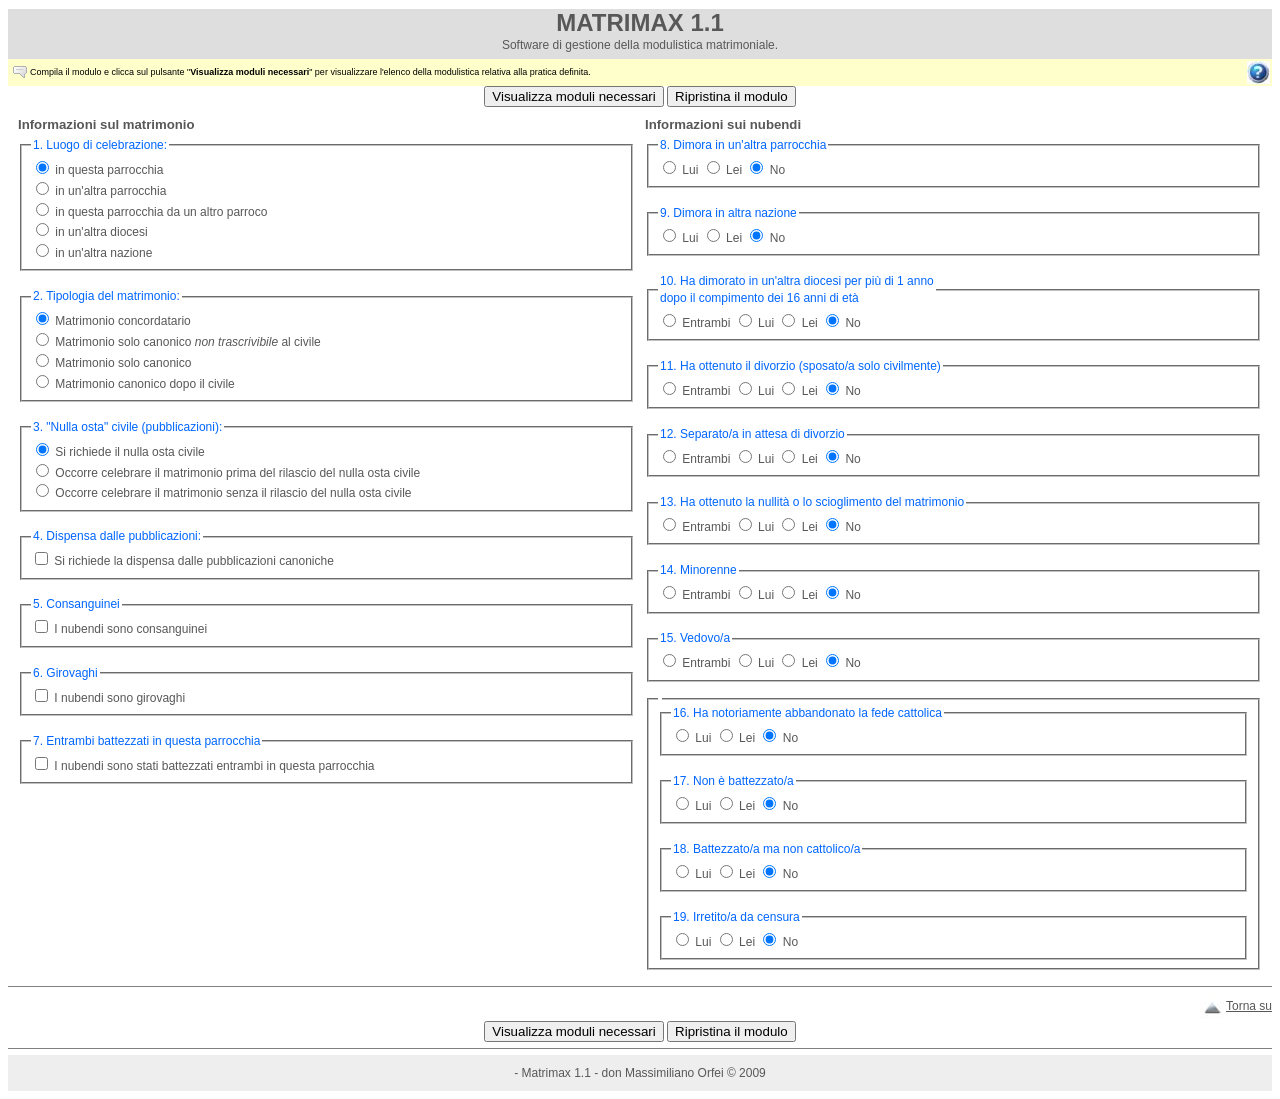
<file: matrrimax.html>
<!DOCTYPE HTML PUBLIC "-//W3C//DTD HTML 4.01 Transitional//EN"
"http://www.w3.org/TR/html4/loose.dtd">
<html>
<head>
<title>Matrimax</title>
<meta http-equiv="Content-Type" content="text/html; charset=iso-8859-1">
<link href="style2.css" rel="stylesheet" type="text/css">
<noscript>
<div align="center">
  <h3><font face="Verdana,Arial,Helvetica,sans-serif" color="#FF0000">
    ATTENZIONE!<BR>Per visualizzare correttamente il contenuto della
    pagina occorre abilitare JavaScript nel browser.<br>
	
  </font></h3><a href="attivare javascript.htm" target="_blank">Come faccio ad attivare JavaScript nel browser?</a><br><br>
</div>
</noscript>
</head>

<body>
<div align="center">
  <div align="center" id="footer">
    <h1><strong>MATRIMAX 1.1 <a name="Top"></a></strong></h1>
  Software di gestione della modulistica matrimoniale.</div>
</div>
<table width="100%"  border="0" cellpadding="0" cellspacing="2" bgcolor="#FFFFCC">
  <tr id="piccolo">
    <td height="10"><img src="images/bubble.gif" width="16" height="16" hspace="2" vspace="2" align="absmiddle">Compila il modulo e clicca sul pulsante "<strong>Visualizza moduli necessari</strong>" per visualizzare l'elenco della modulistica relativa alla pratica definita.</td>
    <td height="10"><div align="right"><a title= "Informazioni sul Programma" href="leggimi.txt" target="_blank"><img src="images/guida.jpg" border="0" align="right"></a></div></td>
  </tr>
</table>
<form name="form1" method="get" action="elenco_moduli.htm">
  <div align="center">
    <input type="submit" name="Submit3" value="Visualizza moduli necessari">
    <input type="reset" name="Submit22" value="Ripristina il modulo">
  </div>
    <table width="100%"  border="0" cellpadding="0" cellspacing="10">
    <tr>
      <td width="50%" valign="top"><h4><strong>Informazioni sul matrimonio</strong></h4>

        <fieldset>
        <legend>1. Luogo di celebrazione: </legend>
		  <input name="b1" type="radio" value="0" checked>
         in questa parrocchia        <br>
         <input type="radio" name="b1" value="1">
         in un'altra parrocchia        <br>
        <input type="radio" name="b1" value="2">
in questa parrocchia da un altro parroco<br>
<input type="radio" name="b1" value="3">
in un'altra diocesi<br>
<input type="radio" name="b1" value="4">
in un'altra nazione </fieldset><br>
<fieldset>
<legend>2. Tipologia del matrimonio: </legend>
<input name="b2" type="radio" value="0" checked>
Matrimonio concordatario <br>
<input type="radio" name="b2" value="1">
Matrimonio solo canonico <em>non trascrivibile</em> al civile<br>
<input type="radio" name="b2" value="2">
Matrimonio solo canonico<br>
<input type="radio" name="b2" value="3">
Matrimonio canonico dopo il civile </fieldset><br>
<fieldset>
<legend>3. "Nulla osta" civile (pubblicazioni):</legend>
<input name="b3" type="radio" value="0" checked>
Si richiede il nulla osta civile<br>
<input type="radio" name="b3" value="1">
Occorre celebrare il matrimonio prima del rilascio del nulla osta civile<br>
<input type="radio" name="b3" value="2">
Occorre celebrare il matrimonio senza il rilascio del nulla osta civile</fieldset><br><fieldset>
<legend>4. Dispensa dalle pubblicazioni:</legend>
<input type="checkbox" name="b4" value="si">
Si richiede la dispensa dalle pubblicazioni canoniche </fieldset><br>
 <fieldset>
 <legend>5. Consanguinei</legend>
 <input type="checkbox" name="r7" value="si">
I nubendi sono  consanguinei </fieldset><br>

<fieldset>
<legend>6. Girovaghi</legend>
<input type="checkbox" name="r8" value="si">
I nubendi sono girovaghi
</fieldset> <br>

<fieldset>
<legend>7. Entrambi battezzati in questa parrocchia</legend>
<input type="checkbox" name="r15" value="si">
I nubendi sono stati battezzati entrambi in questa parrocchia 
</fieldset> <br>
<br>
</p>      </td>
      <td width="50%" valign="top"><h4><strong>Informazioni sui nubendi </strong></h4>
<fieldset>
<legend>8. Dimora in un'altra parrocchia</legend>
  
  <label>
  <input type="radio" name="r13" value="lui">
  Lui</label>
  <label>
  <input type="radio" name="r13" value="lei">
  
  Lei</label>
  <label>
  <input type="radio" name="r13" value="0" checked>
  No</label>
  </fieldset><br><fieldset>
  <legend>9. Dimora in altra nazione</legend>
  <label>
  <input type="radio" name="r14" value="lui">
  Lui</label>
  <label>
  <input type="radio" name="r14" value="lei">
  Lei</label>
  <label>
  <input type="radio" name="r14" value="0" checked>
  No</label></fieldset><br>

<fieldset>
<legend>10. Ha dimorato in un'altra diocesi per pi&ugrave; di 1 anno<br>
 dopo il compimento dei 16 anni di et&agrave; </legend>
        <input name="r1" type="radio" value="entrambi">
  Entrambi</label>
        <label>
        <input type="radio" name="r1" value="lui">
        </label>
  Lui
  <label>
  <input type="radio" name="r1" value="lei">
  </label>
  Lei
  <label>
  <input type="radio" name="r1" value="0" checked>
  No</label>
  </fieldset><br><fieldset>
  <legend>11. Ha ottenuto il divorzio (sposato/a solo civilmente) </legend>
  <label>
  <input type="radio" name="r2" value="entrambi">
  Entrambi</label>
  <label>
  <input type="radio" name="r2" value="lui">
  </label>
  Lui
  <label>
  <input type="radio" name="r2" value="lei">
  Lei</label>
  <label>
  <input type="radio" name="r2" value="0" checked>
  No</label>
  </fieldset>  <br>
  <fieldset>
  <legend>12. Separato/a in attesa di divorzio</legend>
   <label>
  <input type="radio" name="r3" value="entrambi">
  Entrambi</label>
  <label>
  <input type="radio" name="r3" value="lui">
  </label>
  Lui
  <label>
  <input type="radio" name="r3" value="lei">
  Lei</label>
  <label>
  <input type="radio" name="r3"  value="0" checked>
  No</label>
  </fieldset><br><fieldset>
  <legend>13. Ha ottenuto la nullit&agrave; o lo scioglimento del matrimonio</legend>
  <label>
  <input type="radio" name="r4" value="entrambi">
  </label>
  <label>Entrambi</label>
  <label>
  <input type="radio" name="r4" value="lui">
  Lui</label>
  <label>
  <input type="radio" name="r4" value="lei">
  </label>
  Lei
  <label>
  <input type="radio" name="r4" value="0" checked>
  No</label>
  </fieldset><br><fieldset>
  <legend>14. Minorenne</legend>
  <label>
  <input type="radio" name="r5" value="entrambi">
  Entrambi</label>
  <label>
  <input type="radio" name="r5" value="lui">
  Lui</label>
  <label>
  <input type="radio" name="r5" value="lei">
  </label>
  Lei
  <label>
  <input type="radio" name="r5" value="0" checked>
  No</label>
  </fieldset><br><fieldset>
  <legend>15. Vedovo/a</legend>
  <label>
  <input type="radio" name="r6" value="entrambi">
  Entrambi</label>
  <label>
  <input type="radio" name="r6" value="lui">
  </label>
  Lui
  <label>
  <input type="radio" name="r6" value="lei">
  Lei</label>
  <label>
  <input name="c9" type="radio" value="0" checked>
  No</label>
  </fieldset>
  <br>  <fieldset>
  <fieldset>
  <legend>16. Ha notoriamente abbandonato la fede cattolica</legend>
  <label>
  <input type="radio" name="r9" value="lui">
  </label>
Lui
<label>
<input type="radio" name="r9" value="lei">
</label>
Lei
<label>
<input type="radio" name="r9" value="0" checked>
No</label>
  </fieldset>
  <br>
  <fieldset>
  <legend>17. Non &egrave; battezzato/a</legend>
  <label>
  <input type="radio" name="r10" value="lui">
Lui</label>
  <label>
  <input type="radio" name="r10" value="lei">
Lei</label>
  <label>
  <input type="radio" name="r10" value="0" checked>
No</label>
  </fieldset>
  <br>
  <fieldset>
  <legend>18. Battezzato/a ma non cattolico/a</legend>
  <label>
  <input type="radio" name="r11" value="lui">
Lui</label>
  <label>
  <input type="radio" name="r11" value="lei">
Lei</label>
  <label>
  <input type="radio" name="r11" value="0" checked>
No</label>
  </fieldset>
  <br>
  <fieldset>
  <legend>19. Irretito/a da censura</legend>
  <label>
  <input type="radio" name="r12" value="lui">
Lui</label>
  <label>
  <input type="radio" name="r12" value="lei">
  </label>
Lei
<label>
<input type="radio" name="r12" value="0" checked>
No</label>
  </fieldset>
  <legend></legend>
  </fieldset></td>
    </tr>
  </table>
  <div align="center"><hr size="1" noshade></div>
    <div align="right"><a href="#Top"><img src="images/su.jpg" width="24" height="24" hspace="2" vspace="2" border="0" align="absmiddle">Torna su</a>
  </div>
    <div align="center">
      <input type="submit" name="Submit" value="Visualizza moduli necessari"> 
      <input type="reset" name="Submit2" value="Ripristina il modulo">
    
  </div>
</form>
<hr size="1" noshade>
<div align="center" id="lista">- Matrimax 1.1 - don Massimiliano Orfei &copy; 2009 </div>
</body>
</html>
</file>
<file: style2.css>
#testata { height: 55px;  min-width: 780px;}
#footer { min-height: 50px; height: auto !important; height: 50px; clear: both;}
#corpo {margin: 0; clear: left}
#menuServizio { min-height: 30px; height: auto !important; height: 30px; }
#menuPrincipale { width: 214px; padding: 0 5px 30px 5px;  min-height: 475px; height: auto !important; height: 475px; float: left; }
#contenuti { margin-left: 226px; padding: 0 10px;}

#evidenza {width: 49%; float: left; margin-right: 1%;}
#articoli  {width: 48%; float: left; padding-left: 10px; }

/*bordi struttura*/
#menuServizio { border-left: 1px solid #01534F;}
#menuPrincipale  { border-right: 1px solid #01534F;}
#contenuti {border: 1px solid #D0D0D;}
#corpo {border: 1px solid #FFF}
#footer {border-top: 1px solid #FFF;}
#articoli {border-left: 1px solid #B2B2B2;}

/*evergreen*/
.clear { clear: left; }
img { border: 0; }
h1 { margin: 0; font-size: 2em; line-height: normal; }
h2 { margin: 0 0 5px 0; font-size: 1.4em; padding: 0; line-height: normal; }
h3 { margin:  0 0 5px 0; font-size: 1.1em; line-height: normal; }  
h4 { margin:  0 0 5px 0; font-size: 1.1em; line-height: normal; }  
h5 { margin:  0 0 5px 0; font-size: 1.1em; line-height: normal; }  
h6 { margin:  0 0 5px 0; font-size: 1.1em; line-height: normal; }  
.spaziatore { display: none; } 
code {font-size: 1.4em; }

/*stile principale link*/
a { color: #585858; text-decoration: underline; }
a:hover, #contenuti a:hover, #menuPrincipale a:hover { text-decoration: underline; }

/*grafica principale*/
body { font:75%/1.4em Verdana, Arial, Helvetica, sans-serif; color: #585858; background: #FFF;}
#testata h1 { text-align: center; background-color: #CCCCCC;}
.payoff { width: 226px;  height: 55px; float: left;}
p.payoff  {margin: 0;}
h1 span, .payoff span, #accessoRapido, #ricerca h2, #ricerca label {top: -9999px; position: absolute;}

/*form ricerca e newsletter*/
#ricerca {background: #FFF url(images/bgRicerca.gif) no-repeat 100% 3px; border-bottom: 1px solid #E0E0E0;}
#ricerca fieldset, #newsletter fieldset {border: 0; }
#ricerca legend, #newsletter legend  {display: none;}
form p {margin: 0; padding: 2px 5px; }
#ricerca input.text {width: 110px;}

/*navigazione di servizio*/
#menuServizio { margin: 0 0 0 225px; text-align: left; text-transform: uppercase; font-size: .8em}
#menuServizio h2 {top: -9999px; position: absolute;}
#menuServizio ul { margin: 0; padding: 5px 0; list-style-type: none; font-weight: bold;}
#menuServizio li { display: inline; margin: 0; padding: 5px 20px 5px 5px; min-height: 20px; height: auto !important; height: 20px; }

/* navigazione principale */
#menuPrincipale h2 {color: #497201; font-weight: bold; background: #FFF url(images/bulletH2.gif) no-repeat 0 0; min-height: 21px; height: auto !important; height: 21px; padding: 0 0 0 30px; margin-top: 5px;}
#newsletter h2 { background: #FFF url(images/bulletNewsLetter.gif) no-repeat 0 0; }
#collaboratori h2 { background: #FFF url(images/bulletCollaboratori.gif) no-repeat 0 0; }
#fotografie h2 { background: #FFF url(images/bulletFoto.gif) no-repeat 0 0; }
#menuPrincipale  ul { border-bottom: 1px solid #E0E0E0; list-style-type: none; margin: 0; padding: 0 0 5px 0; }
#menuPrincipale  ul a { font-weight: bold; text-decoration: none; }
#sezioni li { border-top: 1px solid #E0E0E0; padding: .5em 5px .5em 30px; margin: 0;  }
#sezioni li a { display: block; }
#collaboratori li {  padding: .2em 5px .2em 30px; margin: 0; }
#collaboratori  { border-bottom: 1px solid #E0E0E0; padding-bottom: 20px;}
#newsletter input.text {width: 110px;}
#network li {  padding: .2em 5px .2em 30px; margin: 0; }

/*contenuti*/
#contenuti a { font-weight: bold;}
#contenuti h1  {color: #497201; font-weight: bold; padding: 20px 0 0 0; }
#home #contenuti h1  { padding: 0;}
#contenuti h2  { font-weight: bold; padding: 0; color: #497201; padding: 20px 0 0 0; font-size: 1.6em}
#home #contenuti #evidenza h2  { padding: 20px 0 0 0;}
#contenuti h3  { font-weight: bold; padding: 0; margin: 30px 0 0 0; font-size: 1.4em;}
#home #contenuti h3 {color: #497201; margin: 0; font-size: 1em;}
#contenuti h4  { font-weight: bold; padding: 0; margin: 30px 0 0 0; font-size: 1.2em;}
#contenuti h5  { font-weight: bold; padding: 0; margin: 30px 0 0 0; font-size: 1em;}
#contenuti .approfondimenti h2 {background: url(images/bulletApprofondimenti.gif) no-repeat 5px 5px; min-height: 33px; height: auto !important; height: 33px; padding: 15px 0 0 45px; border-bottom: 2px solid #FFF;}
/*#contenuti h4  { font-weight: bold; margin: 0; font-size: 1.8em; line-height: 2em; }*/
#contenuti  ul { list-style-type: none; margin: 0; padding: 0 0 15px 0; }
#contenuti  li { border-bottom: 1px dotted #B2B2B2;  padding: .7em 5px .5em 0; }
#evidenza li { background: #FFF url(images/bulletEventi.gif) no-repeat 0 .7em; padding-left: 25px; } 
#evidenza #lista li { background: #EEE none;}
.occhiello {font-weight: bold; padding: 10px 0; margin: 0;}
.navigation { background-color: #EDEDED; padding: 5px;}
.alignleft { float: left; }
.navigation .alignright { text-align: right; }
.navigation .alignright, .navigation .alignleft { min-height: 15px; height: auto !important; height: 15px; }

#lista { background-color: #EEE; padding: 10px 0; }
#home #contenuti #lista h2 { background: #EEE url(images/bulletLista.gif) no-repeat 5px 0; min-height: 31px; height: auto !important; height: 31px; padding: 5px 0 0 40px; }
#contenuti #lista ul { padding: 0 10px 15px 10px; }

.approfondimenti { background-color: #E8ECDE; margin-top: 30px; }
#contenuti .approfondimenti  ul { list-style-type: none; margin: 0; padding: 0 0 15px 45px; }
#contenuti .approfondimenti  li { border-bottom: 0;  padding: .7em 5px .5em 0; }

/*footer*/
#footer { background-color: #DEDEDE; text-align: center;}

/*stile per fotografia autore*/
.entry_author_image
{
  float: left;
  border: none;
  margin: 1.2em 1.2em 0px .1em;
}

.imgsinistra
{
  float: left;
  border: none;
  padding-right: 0.2em;
}


.imgdestra
{
  float: right;
  border: none;
  padding-left: 0.2em;
}

.external
{
	padding-right: 9px;
	background: transparent url(images/external.gif) no-repeat center right;
}

.tabdati { 
	padding: 5px; 
	border: 1px solid #789DB3;
	}

table.tabdati td {
	vertical-align: middle; 
	padding: 7px; 
	border: 1px solid #789DB3;
	}

table.tabdati th {
	vertical-align: middle;
	background-color: #F4F4F4;
	font-weight: bold;
	padding: 7px; 
	border: 1px solid #789DB3;
	}



/*debug
#testata {border: 1px solid blue; }
#corpo {border: 1px solid orange}
#footer {border: 1px solid pink}
#contenuti {border: 1px solid green}
#menuServizio {border: 1px solid orange}
#menuPrincipale {border: 1px solid black}
#evidenza {border: 1px solid red}
#articoli {border: 1px solid blue}*/
/*------
#testata {background-color: blue; }
#corpo {background-color: orange}
#footer {background-color: pink}
#contenuti {background-color: green}
#menuServizio {background-color: orange}
#menuPrincipale {background-color: black}
#evidenza {background-color: red}
#articoli {background-color: blue}*/


.falbum-tags-block {
    float: left;
    display: block;
    width: 100%;
    min-width: 100%;
}

.falbum-tags-label {
    float: left;
    display: block;
    /*width: 100%;
    min-width: 100%;*/
}


.falbum-thumbnail-ds {
	float: left;
	background: url(img/shadow.gif) no-repeat bottom right;
	margin: 5px 0px 0px 6px;
 	padding: 0px 0px 0px 0px;	
}
 
.falbum-thumbnail-ds img {
	 background-color: #fff;
	 border: 1px solid #a9a9a9;
	 display: block;
	 margin: -5px 5px 5px -5px;
	 padding: 4px;
	 position: relative;
}

.falbum-album-recent {	
	margin-bottom: 15px;
}
legend {
	color: #0066FF;
}
#piccolo {
	font-family: Verdana, Arial, Helvetica, sans-serif;
	font-size: 9px;
	color: #000000;
}
</file>
